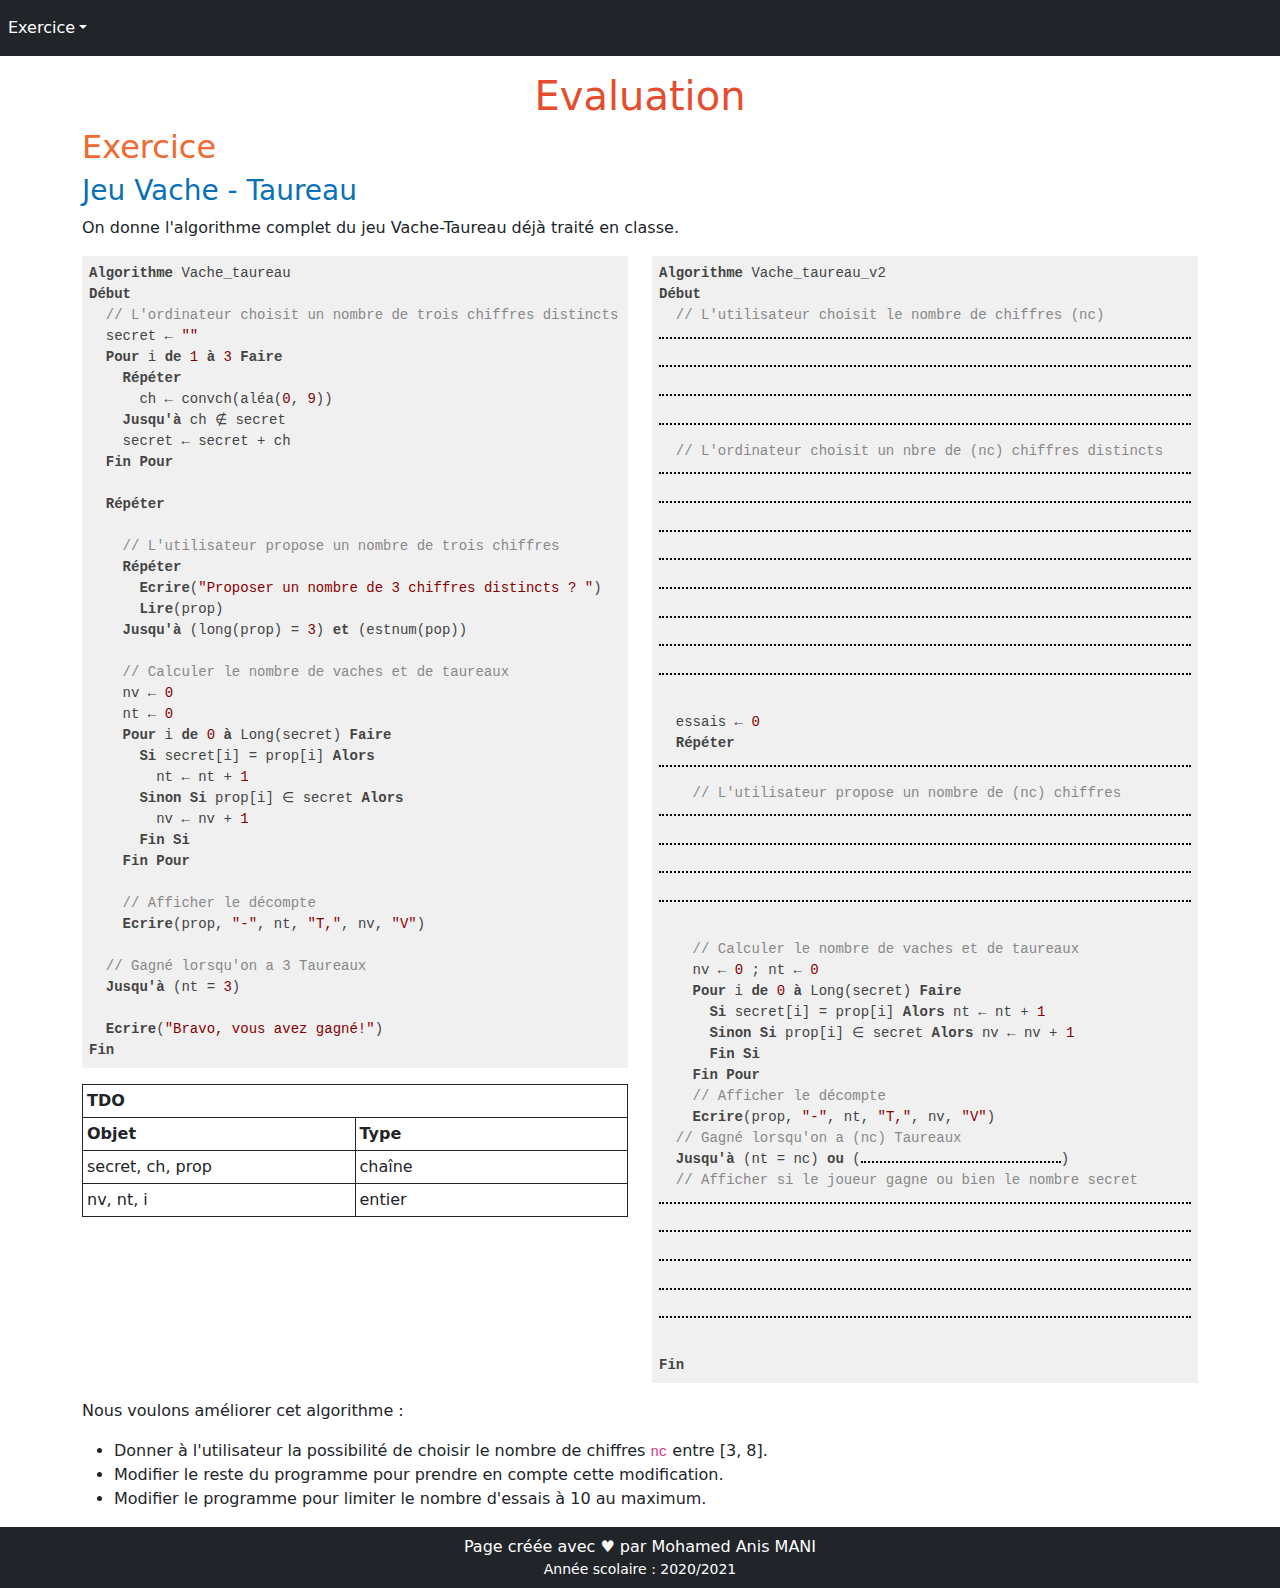
<file: eval01-01-2sc.html>
<!DOCTYPE html>
<html lang="en">

<head>
  <meta charset="UTF-8">
  <meta name="viewport" content="width=device-width, initial-scale=1.0">
  <title>Evaluation 2SC</title>
  <link rel="stylesheet" href="assets/css/bootstrap.min.css">
  <link rel="stylesheet" href="assets/css/default.css">
  <link rel="stylesheet" href="assets/css/style.css">
  <style>
    caption {
      caption-side: top;
      text-align: center;
    }

    .dotted {
      border-bottom: #000 dotted 2px;
      padding-top: 8pt;
    }
  </style>
</head>

<body>
  <aside>
    <nav class="navbar navbar-expand-md navbar-dark bg-dark">
      <button class="navbar-toggler" type="button" data-bs-toggle="collapse" data-bs-target="#aside_navbar"
        aria-controls="navbarNavDropdown" aria-expanded="false" aria-label="Toggle navigation">
        <span class="navbar-toggler-icon"></span> Menu
      </button>
      <div class="collapse navbar-collapse" id="aside_navbar"></div>
    </nav>
  </aside>

  <main class="container my-3">
    <h1>Evaluation</h1>

    <article>
      <h2>Exercice</h2>

      <section>
        <h3>Jeu Vache - Taureau</h3>

        <p>On donne l'algorithme complet du jeu Vache-Taureau déjà traité en classe.</p>

        <div class="row">
          <div class="col-sm">
            <pre><code class="algorithm">Algorithme Vache_taureau
Début
  // L'ordinateur choisit un nombre de trois chiffres distincts
  secret &larr; ""
  Pour i de 1 à 3 Faire
    Répéter
      ch &larr; convch(aléa(0, 9))
    Jusqu'à ch &notin; secret
    secret &larr; secret + ch
  Fin Pour 
  
  Répéter
    
    // L'utilisateur propose un nombre de trois chiffres
    Répéter
      Ecrire("Proposer un nombre de 3 chiffres distincts ? ")
      Lire(prop)
    Jusqu'à (long(prop) = 3) et (estnum(pop))

    // Calculer le nombre de vaches et de taureaux
    nv &larr; 0
    nt &larr; 0
    Pour i de 0 à Long(secret) Faire
      Si secret[i] = prop[i] Alors
        nt &larr; nt + 1
      Sinon Si prop[i] &in; secret Alors
        nv &larr; nv + 1
      Fin Si
    Fin Pour

    // Afficher le décompte
    Ecrire(prop, "-", nt, "T,", nv, "V")
  
  // Gagné lorsqu'on a 3 Taureaux
  Jusqu'à (nt = 3)

  Ecrire("Bravo, vous avez gagné!")
Fin</code></pre>
<table class="table-bordered table-sm border-dark table">
  <thead>
    <tr>
      <th colspan="2">TDO</th>
    </tr>
    <tr>
      <th width="50%">Objet</th>
      <th>Type</th>
    </tr>
  </thead>
  <tbody>
    <tr>
      <td>secret, ch, prop</td>
      <td>chaîne</td>
    </tr>
    <tr>
      <td>nv, nt, i</td>
      <td>entier</td>
    </tr>
  </tbody>
</table>
          </div>
          <div class="col-sm">
            <pre><code class="algorithm">Algorithme Vache_taureau_v2
Début
  // L'utilisateur choisit le nombre de chiffres (nc)  <p class="dotted"></p><p class="dotted"></p><p class="dotted"></p><p class="dotted"></p>  // L'ordinateur choisit un nbre de (nc) chiffres distincts  <p class="dotted"></p><p class="dotted"></p><p class="dotted"></p><p class="dotted"></p><p class="dotted"></p><p class="dotted"></p><p class="dotted"></p><p class="dotted"></p>
  essais &larr; 0
  Répéter    <p class="dotted"></p>    // L'utilisateur propose un nombre de (nc) chiffres    <p class="dotted"></p><p class="dotted"></p><p class="dotted"></p><p class="dotted"></p>
    // Calculer le nombre de vaches et de taureaux
    nv &larr; 0 ; nt &larr; 0
    Pour i de 0 à Long(secret) Faire
      Si secret[i] = prop[i] Alors nt &larr; nt + 1
      Sinon Si prop[i] &in; secret Alors nv &larr; nv + 1
      Fin Si
    Fin Pour
    // Afficher le décompte
    Ecrire(prop, "-", nt, "T,", nv, "V")
  // Gagné lorsqu'on a (nc) Taureaux
  Jusqu'à (nt = nc) ou (<span style="display: inline-block; width: 200px; border-bottom: #000 dotted 2px;"></span>)
  // Afficher si le joueur gagne ou bien le nombre secret  <p class="dotted"></p><p class="dotted"></p><p class="dotted"></p><p class="dotted"></p><p class="dotted"></p>
Fin</code></pre>
          </div>
        </div>

        <p>Nous voulons améliorer cet algorithme :</p>
        <ul>
          <li>Donner à l'utilisateur la possibilité de choisir le nombre de chiffres <code>nc</code> entre [3, 8].</li>
          <li>Modifier le reste du programme pour prendre en compte cette modification.</li>
          <li>Modifier le programme pour limiter le nombre d'essais à 10 au maximum.</li>
        </ul>
      </section>
    </article>
  </main>

  <footer class="d-print-none bg-dark text-white p-2">
    <div class="text-center">Page créée avec ♥ par Mohamed Anis MANI</div>
    <div class="text-center small">Année scolaire : 2020/2021</div>
  </footer>

  <script src="assets/js/jquery.min.js"></script>
  <script src="assets/js/bootstrap.bundle.min.js"></script>
  <script src="assets/js/highlight.pack.js"></script>
  <script src="assets/js/hljs.algorithm.js"></script>
  <script src="assets/js/vue.min.js"></script>
  <script src="assets/apps/tombola.js"></script>
  <script src="assets/js/pages.js"></script>
  <script>
    hljs.initHighlightingOnLoad();
  </script>
</body>

</html>
</file>
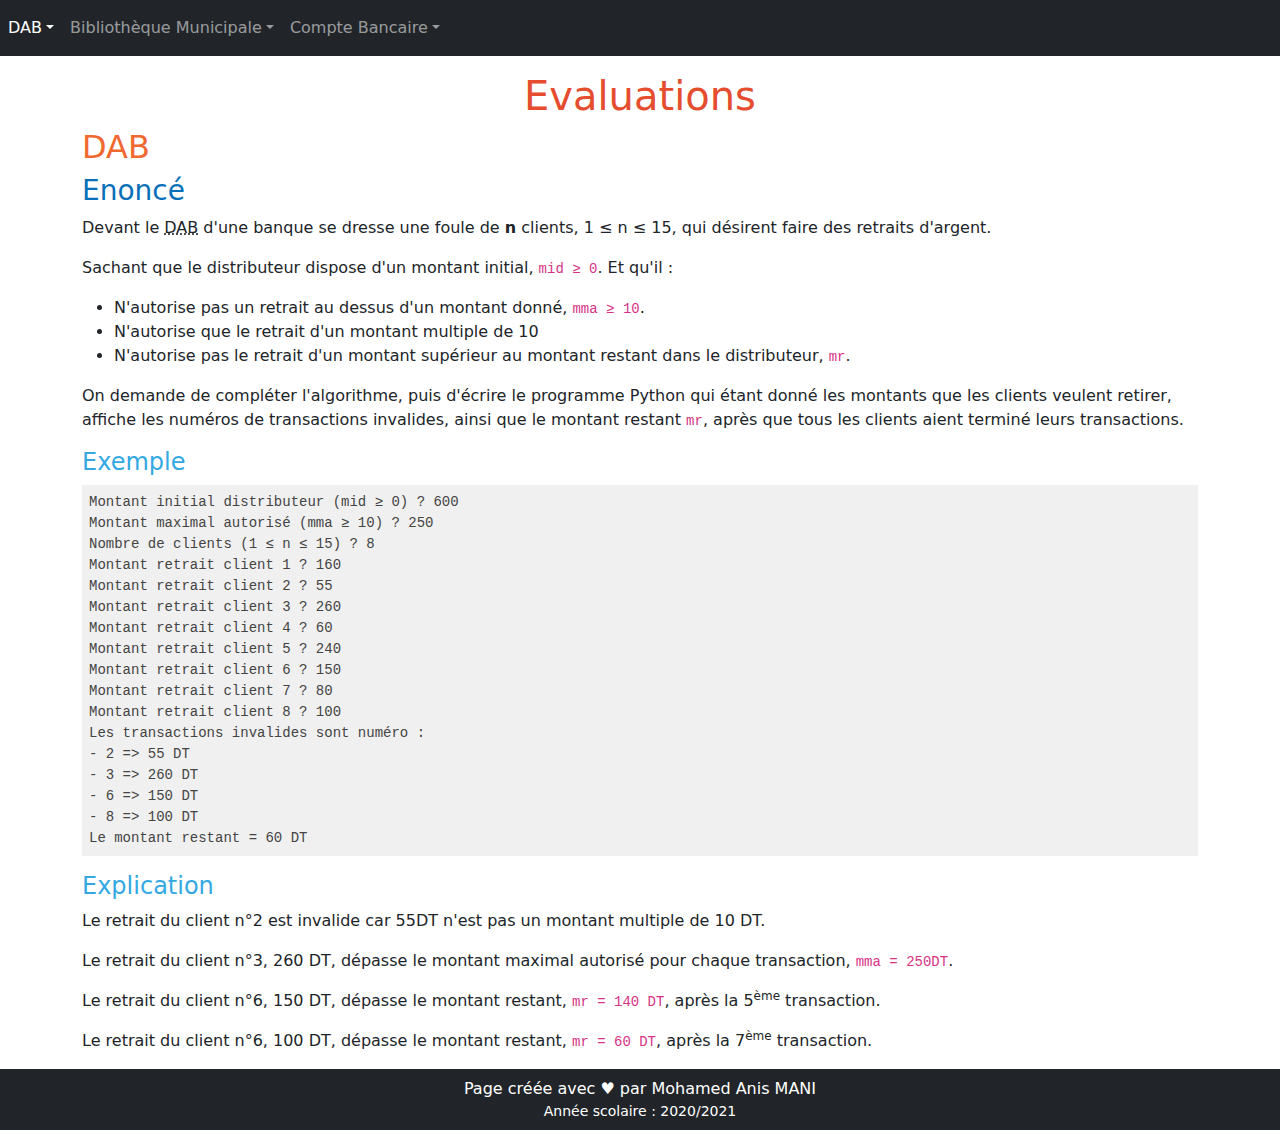
<file: eval01-01.html>
<!DOCTYPE html>
<html lang="en">

<head>
  <meta charset="UTF-8">
  <meta http-equiv="X-UA-Compatible" content="IE=edge">
  <meta name="viewport" content="width=device-width, initial-scale=1.0">
  <title>Evaluation n°1 - Evaluations</title>
  <link rel="stylesheet" href="assets/css/bootstrap.min.css">
  <link rel="stylesheet" href="assets/css/default.css">
  <link rel="stylesheet" href="assets/css/style.css">
  <style>
    caption {
      caption-side: top;
      text-align: center;
    }
  </style>
</head>

<body>
  <aside>
    <nav class="navbar navbar-expand-md navbar-dark bg-dark">
      <button class="navbar-toggler" type="button" data-bs-toggle="collapse" data-bs-target="#aside_navbar"
        aria-controls="navbarNavDropdown" aria-expanded="false" aria-label="Toggle navigation">
        <span class="navbar-toggler-icon"></span> Menu
      </button>
      <div class="collapse navbar-collapse" id="aside_navbar"></div>
    </nav>
  </aside>

  <main class="container my-3">
    <h1>Evaluations</h1>

    <article>
      <h2>DAB</h2>

      <section>
        <h3>Enoncé</h3>

        <p>Devant le <abbr title="Distributeur Automatique de Billets">DAB</abbr> d'une banque se dresse une
          foule de <b>n</b> clients, 1 &le; n &le; 15, qui désirent faire des retraits d'argent.</p>

        <p>Sachant que le distributeur dispose d'un montant initial, <code>mid &ge; 0</code>. Et qu'il :</p>
        <ul>
          <li>N'autorise pas un retrait au dessus d'un montant donné, <code>mma &ge; 10</code>.</li>
          <li>N'autorise que le retrait d'un montant multiple de 10</li>
          <li>N'autorise pas le retrait d'un montant supérieur au montant restant dans le distributeur,
            <code>mr</code>.
          </li>
        </ul>

        <p>On demande de compléter l'algorithme, puis d'écrire le programme Python qui étant donné les montants
          que les clients veulent retirer, affiche les numéros de transactions invalides, ainsi que le montant
          restant <code>mr</code>, après que tous les clients aient terminé leurs transactions.</p>

        <h4>Exemple</h4>

        <pre><code class="hljs nohighlight">Montant initial distributeur (mid &ge; 0) ? 600
Montant maximal autorisé (mma &ge; 10) ? 250
Nombre de clients (1 &le; n &le; 15) ? 8
Montant retrait client 1 ? 160
Montant retrait client 2 ? 55
Montant retrait client 3 ? 260
Montant retrait client 4 ? 60
Montant retrait client 5 ? 240
Montant retrait client 6 ? 150
Montant retrait client 7 ? 80
Montant retrait client 8 ? 100
Les transactions invalides sont numéro : 
- 2 => 55 DT
- 3 => 260 DT
- 6 => 150 DT
- 8 => 100 DT
Le montant restant = 60 DT</code></pre>

        <h4>Explication</h4>

        <p>Le retrait du client n°2 est invalide car 55DT n'est pas un montant multiple de 10 DT.</p>
        <p>Le retrait du client n°3, 260 DT, dépasse le montant maximal autorisé pour chaque transaction,
          <code>mma = 250DT</code>.
        </p>
        <p>Le retrait du client n°6, 150 DT, dépasse le montant restant, <code>mr = 140 DT</code>, après la
          5<sup>ème</sup> transaction.</p>
        <p>Le retrait du client n°6, 100 DT, dépasse le montant restant, <code>mr = 60 DT</code>, après la
          7<sup>ème</sup> transaction.</p>
      </section>

      <section>
        <h3>Algorithme</h3>

        <pre><code class="language-algorithm">Algorithme DAB
Début
  // 1. Saisie du montant initial
  Répéter
    Ecrire("Montant initial distributeur (mid &ge; 0) ? ")
    Lire(mid)
  Jusqu'à (mid &ge; 0)
  // 2. Saisie du montant maximal autorisé
  .........................................................
  .........................................................
  .........................................................
  .........................................................
  // 3. Saisie du nombre de clients
  .........................................................
  .........................................................
  .........................................................
  .........................................................
  // 4. Saisie des montants à retirer
  .........................................................
  .........................................................
  .........................................................
  .........................................................
  .........................................................
  // 5. Trouver les transactions invalides
  .........................................................
  .........................................................
  .........................................................
  .........................................................
  .........................................................
  .........................................................
  .........................................................
  .........................................................
  .........................................................
  // 6. Affichage du montant restant
  .........................................................
Fin</code></pre>

        <table class="w-100">
          <tr>
            <td class="w-50">
              <table class="table border-dark table-bordered table-sm">
                <tr>
                  <th>TDNT</th>
                </tr>
                <tr>
                  <td>&nbsp;</td>
                </tr>
              </table>
            </td>
            <td>
              <table class="table border-dark table-bordered table-sm">
                <tr>
                  <th colspan="2">TDO</th>
                </tr>
                <tr>
                  <th>Objet</th>
                  <th>Type</th>
                </tr>
                <tr>
                  <th>&nbsp;</th>
                  <th>&nbsp;</th>
                </tr>
              </table>
            </td>
          </tr>
        </table>
      </section>

      <section>
        <h3>Correction</h3>

        <h4>Algorithme</h4>
        <pre><code class="language-algorithm">Algorithme DAB
Début
  // 1. Saisie du montant initial
  Répéter
    Ecrire("Montant initial distributeur (mid &ge; 0) ? ")
    Lire(mid)
  Jusqu'à (mid &ge; 0)
  // 2. Saisie du montant maximal autorisé
  Répéter
    Ecrire("Montant maximal autorisé (mma &ge; 10) ? ")
    Lire(mma)
  Jusqu'à (mma &ge; 10)
  // 3. Saisie du nombre de clients
  Répéter
    Ecrire("Nombre de clients (1 &le; n &le; 15) ? ")
    Lire(n)
  Jusqu'à (1 &le; n &le; 15)
  // 4. Saisie des montants à retirer
  Pour i de 0 à (n-1) Faire
    Répéter
        Ecrire("Montant retrait client", i + 1,"? ")
        Lire(m[i])
    Jusqu'à (m[i] &ge; 0)
  Fin Pour
  // 5. Trouver les transactions invalides
  mr &larr;  mid
  Pour i de 0 à (n-1) Faire
    Si (m[i] mod 10 &ne; 0) ou (m[i] > mma) ou (m[i] > mr) Alors
      Ecrire("-", i+1, "=>", m[i], "DT")
    Sinon
      mr &larr; mr - m[i]
    Fin Si
  Fin Pour
  // 6. Affichage du montant restant
  Ecrire("Le montant restant =", mr)
Fin</code></pre>

        <table class="w-100">
          <tr>
            <td class="w-50">
              <table class="table border-dark table-bordered table-sm">
                <tr>
                  <th>TDNT</th>
                </tr>
                <tr>
                  <td>tab = tableau de 15 entier</td>
                </tr>
              </table>
            </td>
            <td>
              <table class="table border-dark table-bordered table-sm">
                <tr>
                  <th colspan="2">TDO</th>
                </tr>
                <tr>
                  <th class="w-50">Objet</th>
                  <th>Type</th>
                </tr>
                <tr>
                  <th>mid, mma, n , mr, i</th>
                  <th>entier</th>
                </tr>
                <tr>
                  <th>m</th>
                  <th>tabe</th>
                </tr>
              </table>
            </td>
          </tr>
        </table>
      </section>
    </article>

    <article>
      <h2>Bibliothèque Municipale</h2>

      <section>
        <h3>Enoncé</h3>

        <p>Le responsable de la Bibliothèque municipale note les emprunts des livres dans un registre prévu à
          cet usage. Suite à une maladresse, un verre de café a été renversé sur ce document. Hélas, la liste
          des emprunts n'est plus lisible. Par chance, tous les livres empruntés appartiennent à une même
          rangée.</p>

        <p>Sachant que les livres d'une rangée possèdent des numéros pairs, ordonnés et successifs, exemple:
          1000, 1002, 1004, 1006, etc. Qu'une rangée peut contenir <code>nl</code> livres. Et, qu'il existe
          actuellement <code>nd</code> livres non empruntés.</p>

        <p>On désire écrire un algorithme, puis un programme qui :</p>
        <ul>
          <li>Saisit le nombre total de livres <code>nl</code> dans une rangée,
            <code>10 &le; nl &le; 60</code>.
          </li>
          <li>Saisit le nombre de livres non empruntés <code>nd</code>, <code>0 &le; nd &le; nl</code></li>
          <li>Remplit un tableau <code>tnl</code> par les numéros de livres non empruntés, qui se trouvent
            toujours dans la rangée. Les numéros de livres à insérer doivent être pairs, sans répétition et
            dans l'intervalle [1000, 998 + nl *2].</li>
          <li>Détermine et affiche les numéros de livres empruntés.</li>
        </ul>

        <h4>Exemple</h4>

        <pre><code class="hljs nohighlight">Nombre total de livres dans une rangée (10 &le; nl &le; 60) ? 10
Nombre de livres non empruntés nd (0 &le; nd &le; 10) ? 5
Numéro livre 1 ? 1000
Numéro livre 2 ? 1001
Le numéro de livre 1001 n'est pas pair.
Numéro livre 2 ? 1002
Numéro livre 3 ? 1000
Le livre numéro 1000 est déjà inséré.
Numéro livre 3 ? 990
Le numéro de livre 990 n'est pas dans l'intervalle [1000, 1018]
Numéro livre 3 ? 1020
Le numéro de livre 1020 n'est pas dans l'intervalle [1000, 1018]
Numéro livre 3 ? 1018
Numéro livre 4 ? 1004
Numéro livre 5 ? 1008
Le livre n°1006 a été emprunté.
Le livre n°1010 a été emprunté.
Le livre n°1012 a été emprunté.
Le livre n°1014 a été emprunté.
Le livre n°1016 a été emprunté.</code></pre>

        <h4>Explication</h4>

        <p>La rangée comporte, initialement, les livres numéros : 1000, 1002, 1004, 1006, 1008, 1010, 1012,
          1014, 1016, 1018.</p>
        <p>Les livres encore disponibles dans la rangée sont : 1000, 1002, 1004, 1008, 1018.
        </p>
        <p>D'où les livres empruntés seront : 1006, 1010, 1012, 1014, 1016.</p>
      </section>

      <section>
        <h3>Algorithme</h3>

        <pre><code class="language-algorithm">Algorithme BIBLIO
Début
  // 1. Saisie du nombre total delivres (nl) dans une rangée
  Répéter
    Ecrire("Nombre total de livres dans une rangée (10 &le; nl &le; 60) ? ")
    Lire(nl)
  Jusqu'à (10 &le; nl &le; 60)
  // 2. Saisie du nombre de livres non empruntés (nd)
  .........................................................
  .........................................................
  .........................................................
  .........................................................
  // 3. Remplissage du tableau par les numéros des livres non empruntés
  //    Les numéros doivent être pairs, compris entre [1000, 998 + 2 * nl] et non répétés
  .........................................................
  .........................................................
  .........................................................
  .........................................................
  .........................................................
  .........................................................
  .........................................................
  .........................................................
  .........................................................
  .........................................................
  .........................................................
  .........................................................
  .........................................................
  // 4. Affichage des numéros des livres empruntés
  .........................................................
  .........................................................
  .........................................................
  .........................................................
  .........................................................
Fin</code></pre>

        <table class="w-100">
          <tr>
            <td class="w-50">
              <table class="table border-dark table-bordered table-sm">
                <tr>
                  <th>TDNT</th>
                </tr>
                <tr>
                  <td>&nbsp;</td>
                </tr>
              </table>
            </td>
            <td>
              <table class="table border-dark table-bordered table-sm">
                <tr>
                  <th colspan="2">TDO</th>
                </tr>
                <tr>
                  <th>Objet</th>
                  <th>Type</th>
                </tr>
                <tr>
                  <th>&nbsp;</th>
                  <th>&nbsp;</th>
                </tr>
              </table>
            </td>
          </tr>
        </table>
      </section>

      <section>
        <h3>Correction</h3>

        <h4>Algorithme</h4>

        <pre><code class="language-algorithm">Algorithme BIBLIO
Début
  // 1. Saisie du nombre total delivres (nl) dans une rangée
  Répéter
    Ecrire("Nombre total de livres dans une rangée (10 &le; nl &le; 60) ? ")
    Lire(nl)
  Jusqu'à (10 &le; nl &le; 60)
  // 2. Saisie du nombre de livres non empruntés (nd)
  Répéter
    Ecrire("Nombre de livres non empruntés nd (0 &le; nd &le; ", nl," ? ")
    Lire(nd)
  Jusqu'à (0 &le; nd &le; nl)
  // 3. Remplissage du tableau par les numéros des livres non empruntés
  //    Les numéros doivent être pairs, compris entre [1000, 998 + 2 * nl] et non répétés
  Pour i de 0 à (n-1) Faire
    Répéter
      Ecrire("Numéro livre", i+1, " ? ")
      Lire(liv)
      Si liv mod 2 = 1 Alors
        Ecrire("Le numéro de livre", liv, "n'est pas pair")
      Sinon Si liv &in; tnl Alors
        Ecrire("Le numéro de livre", liv, "est déjà inséré")
      Sinon Si (liv &lt; 1000) ou (liv &gt; 998+2*nl) Alors
        Ecrire("Le numéro de livre", liv, "n'est pas dans l'intervalle")
      Fin Si  
    Jusqu'à (liv mod 2 = 0) et (liv &notin; tnl) et (1000 &le; liv &le; 998+2*nl)
    tnl[i] &larr; liv
  Fin Pour
  // 4. Affichage des numéros des livres empruntés
  Pour i de 1000 à 998+nl*2 (Pas = 2) Faire
    Si i &notin; tnl Alors
      Ecrire("Le livre n°", i, "a été emprunté.")
    Fin Si
  Fin Pour
Fin</code></pre>

        <table class="w-100">
          <tr>
            <td class="w-50">
              <table class="table border-dark table-bordered table-sm">
                <tr>
                  <th>TDNT</th>
                </tr>
                <tr>
                  <td>tab = tableau de 60 entier</td>
                </tr>
              </table>
            </td>
            <td>
              <table class="table border-dark table-bordered table-sm">
                <tr>
                  <th colspan="2">TDO</th>
                </tr>
                <tr>
                  <th>Objet</th>
                  <th>Type</th>
                </tr>
                <tr>
                  <th>nl, nd, i, liv</th>
                  <th>entier</th>
                </tr>
                <tr>
                  <th>tnl</th>
                  <th>tab</th>
                </tr>
              </table>
            </td>
          </tr>
        </table>
      </section>
    </article>

    <article>
      <h2>Compte Bancaire</h2>

      <section>
        <h3>Enoncé</h3>

        <p>Le compte bancaire d'une entreprise commerciale contient un montant d'argent <code>m</code>,
          <code>m &ge; 0</code>. Et, son titulaire dispose d'un couvert -montant qu'on peut retirer d'un compte sans
          provision- noté <code>mc</code>, <code>mc &gt; 0</code>. Chaque jour ce compte est le sujet de <code>nt</code>
          transactions, <code>. &le; nt &le; 50</code>.
        </p>

        <p>Une transaction peut-être soit :</p>
        <ul>
          <li>Un cédit, montant &gt; 0, on verse un montant dans le compte</li>
          <li>Un débit, montant &lt; 0, on retire un montant du compte</li>
        </ul>

        <p>On suppose que les transactions sont ordonnés dans un tableau <code>trans</code> selon leur ordre d'arrivée.
          On désire écrire un algorithme, puis un programme qui :</p>

        <ul>
          <li>Saisit le solde du compte <code>m</code>, <code>m &ge; 0</code></li>
          <li>Saisit le montant du couvert <code>mc</code>, <code>mc &gt; 0</code></li>
          <li>Saisit le nombre de transactions <code>nt</code>, <code>0 &le; nt &le; 50</code>
          <li>
          <li>Remplit un tableau <code>trans</code> par les <code>nl</code> transactions effectuées sur ce compte.</li>
          <li>Calcule et affiche les transactions impayées, le solde actuel du compte, ainsi que les montants payés et
            les montants impayés.</li>
        </ul>

        <h4>Exemple</h4>

        <pre><code class="hljs nohighlight">solde du compte (m &ge; 0) ? 1000
montant du couvert (mc &gt; 0) ? 2500
Nbre de transactions (0 &le; nt &le; 50) ? 5
transaction [1] ? -2450
transaction [2] ? -800
transaction [3] ? -700
transaction [4] ? 4000
transaction [5] ? 300
transaction impayée 3 : 700 DT 
solde du compte : 2050
montant payé : 3250
montant impayé : 700</code></pre>

        <h4>Explication</h4>

        <p>Le compte comporte 1000DT. On retire 2450DT, le solde devient -1450DT. On retire, encore, 800DT, il devient
          égal à -2250DT.</p>
        <p>On ne peut pas retirer 700DT, sinon on dépasse le montant de couvert fixé à 2500DT, d'où cette transaction
          n°3 revient impayée.</p>
        <p>On verse dans le compte 4000DT et 300DT, le solde devient, alors, 2050DT.</p>
      </section>

      <section>
        <h3>Algorithme</h3>

        <pre><code class="language-algorithm">Algorithme Compte
Début
  // 1. Saisie du solde du compte
  Répéter
    Ecrire("solde du compte (m &ge; 0) ? ")
    Lire(m)
  Jusqu'à (m &ge; 0)
  // 2. Saisie du montant de couvert
  .........................................................
  .........................................................
  .........................................................
  .........................................................
  // 3. Saisie du nombre de transactions
  .........................................................
  .........................................................
  .........................................................
  .........................................................
  // 4. Remplissage du tableau trans par les transactions, montant &ne; 0
  .........................................................
  .........................................................
  .........................................................
  .........................................................
  .........................................................
  // 5. Calcul et affichage des transactions impayées, du solde du compte,
  // les montants payés et les montants impayés
  .........................................................
  .........................................................
  .........................................................
  .........................................................
  .........................................................
  .........................................................
  .........................................................
  .........................................................
  .........................................................
  .........................................................
Fin</code></pre>

        <table class="w-100">
          <tr>
            <td class="w-50">
              <table class="table border-dark table-bordered table-sm">
                <tr>
                  <th>TDNT</th>
                </tr>
                <tr>
                  <td>&nbsp;</td>
                </tr>
              </table>
            </td>
            <td>
              <table class="table border-dark table-bordered table-sm">
                <tr>
                  <th colspan="2">TDO</th>
                </tr>
                <tr>
                  <th>Objet</th>
                  <th>Type</th>
                </tr>
                <tr>
                  <th>&nbsp;</th>
                  <th>&nbsp;</th>
                </tr>
              </table>
            </td>
          </tr>
        </table>
      </section>

      <section>
        <h3>Correction</h3>

        <h4>Algorithme</h4>

        <pre><code class="language-algorithm">Algorithme Compte
Début
  // 1. Saisie du solde du compte
  Répéter
    Ecrire("solde du compte (m &ge; 0) ? ")
    Lire(m)
  Jusqu'à (m &ge; 0)
  // 2. Saisie du montant de couvert
  Répéter
    Ecrire("montant du couvert (mc &ge; 0) ? ")
    Lire(mc)
  Jusqu'à (mc &ge; 0)
  // 3. Saisie du nombre de transactions
  Répéter
    Ecrire("nbre de transactions (0 &le; nt &le; 50) ? ")
    Lire(nt)
  Jusqu'à (0 &le; nt &le; 50)
  // 4. Remplissage du tableau trans par les transactions, montant &ne; 0
  Pour i de 0 à nt-1 faire
    Répéter
      Ecrire("transaction [", i+1, "] ? ")
      Lire(trans[i])
    Jusqu'à (trans[i] &ne; 0)
  Fin pour
  // 5. Calcul et affichage des transactions impayées, du solde du compte,
  // les montants payés et les montants impayés
  mp &larr; 0
  mi &larr; 0
  Pour i de 0 à nt-1 Faire
    Si trans[i] &lt; 0 Alors
      Si (m+trans[i] &gt; -mc) Alors
        m &larr; m + trans[i]
        mp &larr; mp - trans[i]
      Sinon
        mi &larr; mi - trans[i]
        Ecrire("Transaction impayée", i+1, ":", -trans[i], "DT")
      Fin Si
    Sinon
      m &larr; m + trans[i]
    Fin Si
  Fin Pour
  Ecrire("Le solde du compte :", m)
  Ecrire("montant payé :", mp)
  Ecrire("montant impayé :", mi)
Fin</code></pre>

        <table class="w-100">
          <tr>
            <td class="w-50">
              <table class="table border-dark table-bordered table-sm">
                <tr>
                  <th>TDNT</th>
                </tr>
                <tr>
                  <td>tab = tableau de 50 entier</td>
                </tr>
              </table>
            </td>
            <td>
              <table class="table border-dark table-bordered table-sm">
                <tr>
                  <th colspan="2">TDO</th>
                </tr>
                <tr>
                  <th>Objet</th>
                  <th>Type</th>
                </tr>
                <tr>
                  <th>m, mc, nt, i, mp, mi</th>
                  <th>entier</th>
                </tr>
                <tr>
                  <th>trans</th>
                  <th>tab</th>
                </tr>
              </table>
            </td>
          </tr>
        </table>
      </section>
    </article>
  </main>

  <footer class="d-print-none bg-dark text-white p-2">
    <div class="text-center">Page créée avec ♥ par Mohamed Anis MANI</div>
    <div class="text-center small">Année scolaire : 2020/2021</div>
  </footer>

  <script src="assets/js/jquery.min.js"></script>
  <script src="assets/js/bootstrap.bundle.min.js"></script>
  <script src="assets/js/highlight.pack.js"></script>
  <script src="assets/js/hljs.algorithm.js"></script>
  <script src="assets/js/vue.min.js"></script>
  <script src="assets/js/pages.js"></script>
  <script>
    hljs.initHighlightingOnLoad();
  </script>
</body>

</html>
</file>
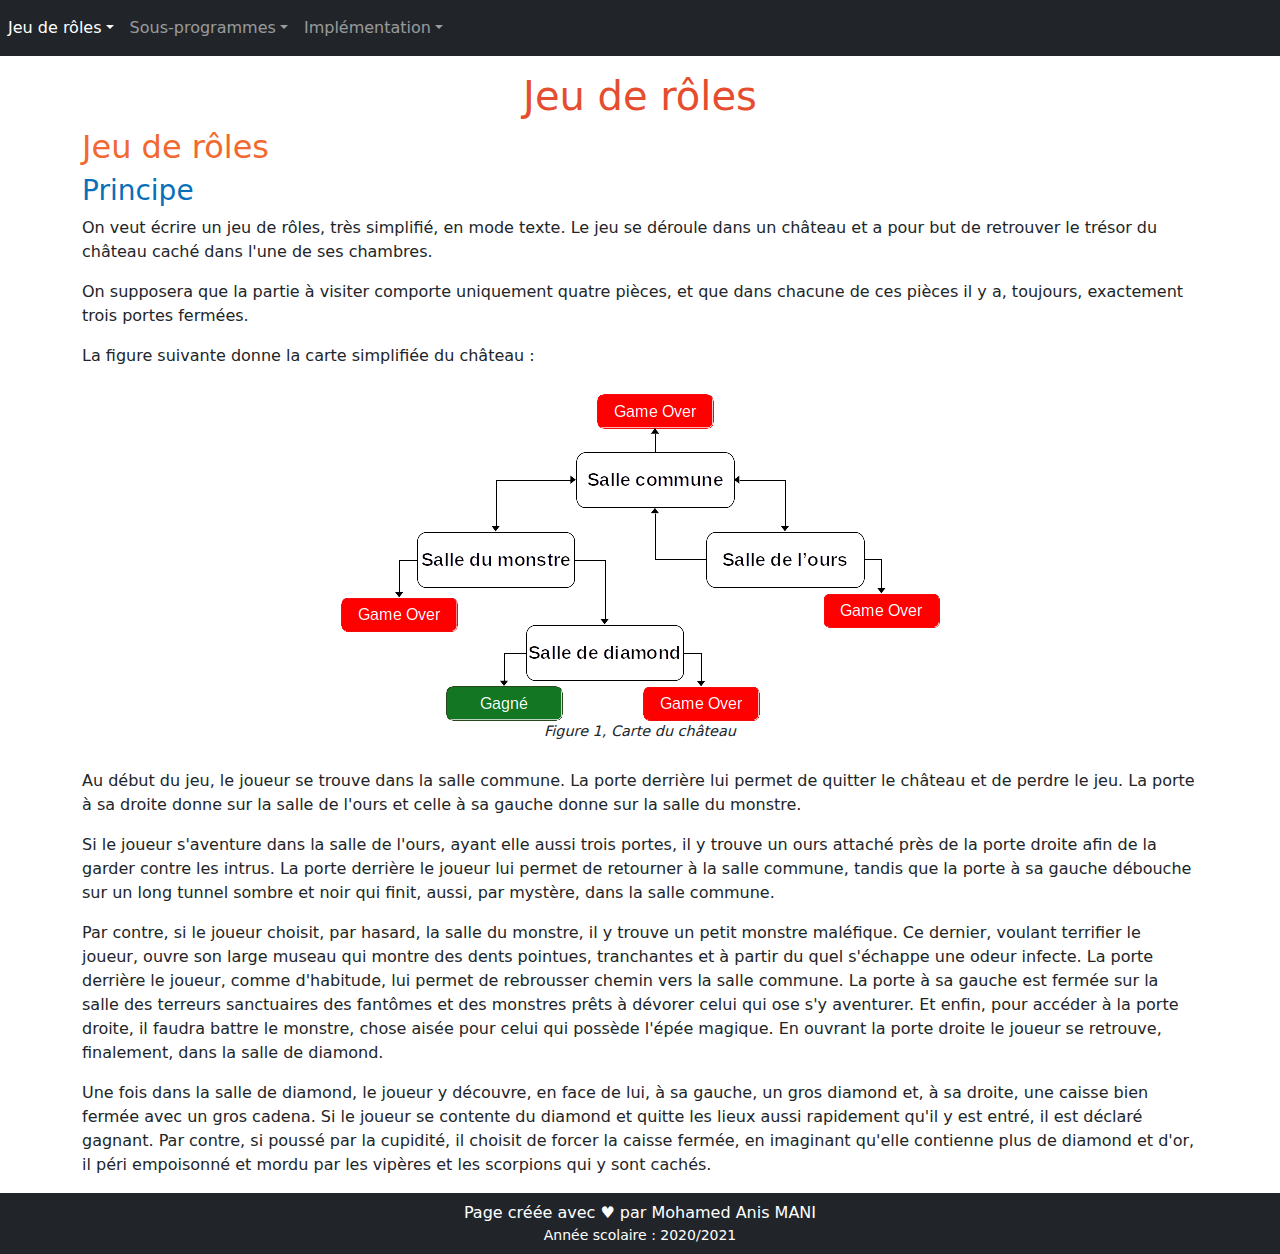
<file: sousprogramme.html>
<!DOCTYPE html>
<html lang="en">

<head>
  <meta charset="UTF-8">
  <meta http-equiv="X-UA-Compatible" content="IE=edge">
  <meta name="viewport" content="width=device-width, initial-scale=1.0">
  <title>Sous-Programmes</title>
  <link rel="stylesheet" href="assets/css/bootstrap.min.css">
  <link rel="stylesheet" href="assets/css/default.css">
  <link rel="stylesheet" href="assets/css/style.css">
  <link rel="stylesheet" href="assets/css/sousprogramme.css">
</head>

<body>
  <aside>
    <nav class="navbar navbar-expand-md navbar-dark bg-dark">
      <button class="navbar-toggler" type="button" data-bs-toggle="collapse" data-bs-target="#aside_navbar"
        aria-controls="navbarNavDropdown" aria-expanded="false" aria-label="Toggle navigation">
        <span class="navbar-toggler-icon"></span> Menu
      </button>
      <div class="collapse navbar-collapse" id="aside_navbar"></div>
    </nav>
  </aside>

  <main class="container my-3">
    <h1>Jeu de rôles</h1>

    <article>
      <h2>Jeu de rôles</h2>

      <section>
        <h3>Principe</h3>

        <p>On veut écrire un jeu de rôles, très simplifié, en mode texte. Le jeu se déroule dans un château et a pour
          but de retrouver le trésor du château caché dans l'une de ses chambres.</p>

        <p>On supposera que la partie à visiter comporte uniquement quatre pièces, et que dans chacune de ces pièces il
          y a, toujours, exactement trois portes fermées.</p>

        <p>La figure suivante donne la carte simplifiée du château :</p>

        <div>
          <figure>
            <img src="assets/images/castle-map.png" alt="Carte du château" class="h7cm">
            <figcaption>Carte du château</figcaption>
          </figure>
        </div>

        <p>Au début du jeu, le joueur se trouve dans la salle commune. La porte derrière lui permet de quitter
          le château et de perdre le jeu. La porte à sa droite donne sur la salle de l'ours et celle à sa gauche donne
          sur la salle du monstre.</p>

        <p>Si le joueur s'aventure dans la salle de l'ours, ayant elle aussi trois portes, il y trouve un ours attaché
          près de la porte droite afin de la garder contre les intrus. La porte derrière le joueur lui permet de
          retourner à la salle commune, tandis que la porte à sa gauche débouche sur un long tunnel sombre et noir qui
          finit, aussi, par mystère, dans la salle commune.</p>

        <p>Par contre, si le joueur choisit, par hasard, la salle du monstre, il y trouve un petit monstre maléfique. Ce
          dernier, voulant terrifier le joueur, ouvre son large museau qui montre des dents pointues, tranchantes et
          à partir du quel s'échappe une odeur infecte. La porte derrière le joueur, comme d'habitude, lui permet de
          rebrousser chemin vers la salle commune. La porte à sa gauche est fermée sur la salle des terreurs sanctuaires
          des fantômes et des monstres prêts à dévorer celui qui ose s'y aventurer. Et enfin, pour accéder à la porte
          droite, il faudra battre le monstre, chose aisée pour celui qui possède l'épée magique. En ouvrant la porte
          droite le joueur se retrouve, finalement, dans la salle de diamond.</p>

        <p>Une fois dans la salle de diamond, le joueur y découvre, en face de lui, à sa gauche, un gros diamond et, à
          sa droite, une caisse bien fermée avec un gros cadena. Si le joueur se contente du diamond et quitte les
          lieux aussi rapidement qu'il y est entré, il est déclaré gagnant. Par contre, si poussé par la cupidité, il
          choisit de forcer la caisse fermée, en imaginant qu'elle contienne plus de diamond et d'or, il péri empoisonné
          et mordu par les vipères et les scorpions qui y sont cachés.</p>
      </section>

      <section class="d-print-none">
        <h3 class="p-break">Démonstration</h3>

        <p>Voici une implémentation interactive, à tester, afin de comprendre le fonctionnement du jeu.</p>

        <div id="roles-game">
          <p class="h2 text-center">⚞ Diamond Hunter ⚟</p>
          <div v-if="message != ''" class="game-over">
            <div class="box">
              <p class="h3 text-center">Game Over</p>
              <p>{{message}}</p>
              <p class="text-center">
                <button class="btn btn-dark" v-on:click="reset()">Restart the game</button>
              </p>
            </div>
          </div>

          <div v-if="room == 'start'" class="room lobby">
            <p class="h3 text-center">♬ Lobby ♬</p>
            <img src="assets/images/room-doors.jpg" alt="">
            <div class="bullet">
              <p>You entered the castle, you are in the lobby.</p>
              <p>You see two doors in front of you.</p>
              <p>Which door do you want to select?</p>
              <p>
                <button class="btn btn-dark" v-on:click="goto('monster')">Left door</button>
                <button class="btn btn-outline-dark"
                  v-on:click="game_over('You choose to escape you are a coward.')">Escape</button>
                <button class="btn btn-dark" v-on:click="goto('bear')">Right door</button>
              </p>
            </div>
          </div>

          <div v-if="room == 'bear'" class="room bear">
            <p class="h3 text-center">♬ Bear Room ♬</p>
            <img src="assets/images/room-bear.jpg" alt="">
            <div class="bullet">
              <p>You're in the Bear room.</p>
              <p>You see a huge bear in front of you.</p>
              <p>What you want to do?</p>
              <p>
                <button class="btn btn-dark" v-on:click="goto('start')">Open left door</button>
                <button class="btn btn-outline-dark" v-on:click="goto('start')">Escape</button>
                <button class="btn btn-dark" v-on:click="game_over('You fight the bear and you died!')">Fight the
                  bear</button>
              </p>
            </div>
          </div>

          <div v-if="room == 'monster'" class="room monster">
            <p class="h3 text-center">♬ Monster Room ♬</p>
            <img src="assets/images/room-monster.jpg" alt="">
            <div class="bullet">
              <p>You're in the Monster room.</p>
              <p>You see a tiny monster in front of you.</p>
              <p>What you want to do?</p>
              <p>
                <button class="btn btn-dark"
                  v-on:click="game_over('You escaped the monster, but you died of terror in the next room!')">Open left
                  door</button>
                <button class="btn btn-outline-dark" v-on:click="goto('start')">Escape</button>
                <button class="btn btn-dark" v-on:click="goto('diamond')">Beat the monster</button>
              </p>
            </div>
          </div>

          <div v-if="room == 'diamond'" class="room diamond">
            <p class="h3 text-center">♬ Diamond Room ♬</p>
            <img src="assets/images/room-diamond.jpg" alt="">
            <div class="bullet">
              <p>You're in the Diamond room.</p>
              <p>You see a diamond in your left.</p>
              <p>And a closed chest in your right.</p>
              <p>What you want to do?</p>
              <p>
                <button class="btn btn-dark" v-on:click="goto('winner')">Take the diamond</button>
                <button class="btn btn-outline-dark" v-on:click="goto('monster')">Escape</button>
                <button class="btn btn-dark"
                  v-on:click="game_over('The chest is full of vipers and scorpions! You are killed!')">Open the
                  chest</button>
              </p>
            </div>
          </div>

          <div v-if="room == 'winner'">
            <p class="h3 text-center">♪ Game end ♪</p>
            <img src="assets/images/Winner.jpg" alt="">
            <div class="bullet">
              <p>Good job you win the game!.</p>
              <p>What you want to do?</p>
              <p class="text-center">
                <button class="btn btn-outline-dark" v-on:click="reset()">Restart the game</button>
              </p>
            </div>
          </div>
        </div>
      </section>

      <section>
        <h3>Carte du jeu</h3>

        <p>Cliquer sur la carte pour l'agrandir.</p>

        <div>
          <figure>
            <a href="assets/images/game_map.png" target="_blank" rel="noopener noreferrer">
              <img src="assets/images/game_map_thumb.png" alt="Carte du jeu">
            </a>
            <figcaption>Carte du jeu</figcaption>
          </figure>
        </div>
      </section>
    </article>

    <article class="p-break">
      <h2>Sous-programmes</h2>
      <section>
        <h3>Décomposition</h3>

        <p>Bien que le problème semble, à premier abord, assez simple, on sera vite surpris par le fait qu'il n'est pas
          résoluble à l'aide des structures de contrôle de flux déjà étudiées (structures conditionnelles et structures
          itératives).</p>

        <p>En effet, le joueur peut, dans ce jeu, se déplacer librement d'une pièce à une autre. Il sort d'une pièce
          pour entrer dans une seconde. Il peut aussi retourner à la pièce où il était déjà.</p>

        <p>On remarque que chaque pièce, dans le jeu, est indépendante des autres et constitue, à elle seule, un
          <strong>sous-problème</strong>.
        </p>

        <p>Ainsi, en décomposant notre problème principal en des <strong>sous-problèmes</strong> plus faciles à
          résoudre, on arrive à les traiter indépendamment les uns des autres. Chacun de ces
          <strong>sous-problèmes</strong> constitue dans le programme principal un <strong>sous-programme</strong>.
        </p>

        <p>La figure suivante essaye de décomposer le jeu &laquo; Diamond Hunter &raquo; en
          <strong>sous-programmes</strong>.
        </p>

        <div>
          <figure>
            <img src="assets/images/decomposition.png" alt="Décomposition" class="h7cm">
            <figcaption>Décomposition en sous-programmes</figcaption>
          </figure>
        </div>

        <p>Dans cette figure, les sous-programmes ont été identifié par deux couleurs :</p>

        <ul>
          <li>La couleur verte a été utilisée pour identifier <strong>les fonctions</strong>.</li>
          <li>La couleur rouge a été utilisée pour identifier <strong>les procédures</strong>.</li>
        </ul>

        <p>Nous donnerons plus de détails sur <strong>les procédures</strong> et <strong>les fonctions</strong> dans la
          section suivante.</p>
      </section>

      <section>
        <h3>Les fonctions</h3>

        <h4>Définition</h4>

        <p>Une fonction est un sous-programme qui renvoie <u>un seul résultat à son appelant</u>. Une fonction peut
          avoir <strong>zéro ou plusieurs paramètres</strong>. Dans ce cas, le résultat qu'elle renvoie dépend d'eux.
        </p>

        <p>Lorsqu'on écrit en Python :</p>
        <div>
          <pre><code class="language-python">n = int(input("Donner un nombre [1, 10] ? "))</code></pre>
        </div>
        <p>Cet appel est équivalent à écrire :</p>
        <div>
          <pre><code class="language-python">ch = input("Donner un nombre [1, 10] ? ")
n = int(ch)</code></pre>
        </div>
        <p>Dans le code précédent, nous avons fait appel à deux fonctions :</p>
        <ul>
          <li><code>ch = input("Donner un nombre [1, 10] ? ")</code> qui renvoie la chaîne de caractères tapée par
            l'utilisateur, depuis le clavier. Cette dernière sera affectée à la variable <code>ch</code>.</li>
          <li><code>n = int(ch)</code> qui convertit la chaîne <code>ch</code> en un nombre entier et renvoie le
            résultat dans la variable <code>n</code></li>
        </ul>

        <h4>Exemples</h4>

        <h5>Fonction sans paramètres</h5>

        <p>Ecrire une fonction qui simule le lancement d'un dé à 6 faces.</p>

        <div class="row">
          <div class="col-sm-6">
            <pre><code class="language-algorithm">fonction de():entier
Début
  Retourner aléa(1, 6)
Fin</code></pre>
          </div>
          <div class="col-sm-6">
            <pre><code class="language-python">def de():
  from random import randint
  return randint(1, 6)
 </code></pre>
          </div>
        </div>

        <h5>Fonction avec un seul paramètre</h5>

        <p>Ecrire une fonction qui calcule la somme de chiffres d'un nombre <code>n</code> passé en paramètre.</p>

        <div class="row">
          <div class="col-sm-6">
            <pre><code class="language-algorithm">fonction somme(n : entier):entier
Début
  s &larr; 0
  Tantque n &gt; 0 Faire
    s &larr; s + n mod 10
    n &larr; n div 10
  Fin Tantque
  Retourner s
Fin</code></pre>
          </div>
          <div class="col-sm-6">
            <pre><code class="language-python">def somme(n):
  # -
  s = 0
  while n > 0:
    s = s + n % 10
    n = n // 10
    # -
  return s
 </code></pre>
          </div>
        </div>

        <h5>Fonction avec deux paramètres</h5>

        <p>Ecrire une fonction qui renvoie le <code>sup</code> des deux entiers, la valeur la plus grande.</p>

        <p class="text-center"><img src="assets/images/sup-formule.png" alt="Formule sup(a, b)"></p>

        <div class="row">
          <div class="col-sm-6">
            <pre><code class="language-algorithm">fonction sup(a:entier,b:entier):entier
Début
  Retourner (a+b+abs(a-b)) div 2 
Fin</code></pre>
          </div>
          <div class="col-sm-6">
            <pre><code class="language-python">def sup(a, b):
  # -
  return (a+b+abs(a-b)) // 2 
 </code></pre>
          </div>

          <h4>Activité</h4>

          <p>Ré-écrire la fonction <code>sup(a, b)</code> d'une autre manière.</p>
        </div>
      </section>

      <section class="p-break">
        <h3>Les procédures</h3>

        <h4>Définition</h4>

        <p>Une procédure est un sous-programme qui <u>ne renvoie aucun résultat à son appelant</u>. Tout comme une
          fonction, une procédure peut avoir <strong>zéro ou plusieurs paramètres</strong>.</p>

        <p>Dans l'écriture Python suivante :</p>
        <div>
          <pre><code class="language-python">print()                    # Sauter une ligne vide
print(a, "+", b, "=", a+b) # Afficher la somme de deux entiers a et b</code></pre>
        </div>
        <p>Pourquoi nous n'avons pas écrit <code>x = print()</code> ou <code>y = print(...)</code> ?</p>

        <p><code>print()</code> n'a pas besoin de renvoyer une valeur, puisque son résultat est imprimée sur l'écran.
          <code>print()</code> est considérée comme étant une procédure.
        </p>

        <h4>Exemples</h4>

        <h5>Procédure sans paramètres</h5>

        <p>Ecrire une procédure qui affiche les lettres de l'alphabet.</p>

        <div class="row">
          <div class="col-sm-6">
            <pre><code class="language-algorithm">Procédure afficher_alphabet()
Début
  Pour i de 0 à 25 Faire
    car &larr; chr(65 + i)
    Ecrire(car)
  Fin Pour
Fin</code></pre>
          </div>
          <div class="col-sm-6">
            <pre><code class="language-python">def afficher_alphabet():
  # -
  for i in range(26):
    car = chr(65 + i)
    print(car, end='')
  print()
 </code></pre>
          </div>
        </div>

        <h5>Procédure avec un seul paramètre</h5>

        <p>Afficher un triangle rectangle, formé d'étoiles, de base <code>n</code>. <code>n</code> est un entier
          positif.</p>

        <div class="row">
          <div class="col-sm-6">
            <pre><code class="language-algorithm">Procédure triangle_rect(n : entier)
Début
  Pour i de 1 à n Faire
    Ecrire("*" * i)
  Fin Pour
Fin</code></pre>
          </div>
          <div class="col-sm-6">
            <pre><code class="language-python">def triangle_rect(n):
  # -
  for i in range(1, n+1):
    print("*" * i)

 </code></pre>
          </div>
        </div>

        <h5>Procédure avec plusieurs paramètres</h5>
        <p>Ecrire une procédure qui affiche les éléments d'un tableau t dont l'indice est dans l'intervalle [a, b]. On
          supposera que la taille du tableau: 0 &le; a &le; b &lt; len(t).</p>

        <div class="row">
          <div class="col-sm-6">
            <pre><code class="language-algorithm">Procédure afficher_tab(t:tab, a:entier, b:entier)
Début
  Pour i de a à b Faire
    Ecrire(t[i])
  Fin Pour
Fin</code></pre>
          </div>
          <div class="col-sm-6">
            <pre><code class="language-python">def afficher_tab(t, a, b):
  # -
  for i in range(a, b+1):
    print(t[i], end=' ')
  print()

# Exemple d'appel
t = [25, 17, 28, 3, 12, 16]
afficher_tab(t, 2, 5)
 </code></pre>
          </div>
        </div>
      </section>
    </article>

    <article>
      <h2>Implémentation</h2>

      <section>
        <h3>Procédure show_title()</h3>

        <p>On veut écrire une procédure nommée <code>show_title</code> qui affiche le nom du jeu, ainsi que le nom de la
          pièce -passé en paramètre-.</p>

        <h4>Exemple</h4>

        <p>En faisant l'appel suivant :</p>
        <div>
          <pre><code class="language-python">show_title("Lobby Room")</code></pre>
        </div>

        <p>On obtient l'affichage suivant :</p>
        <div>
          <pre><code class="nohighlight hljs">----------------------------------------------
---      D I A M O N D   H U N T E R       ---
---               Lobby Room               ---
----------------------------------------------</code></pre>
        </div>

        <h4>Correction</h4>

        <div>
          <pre><code class="language-python">def show_title(room):
    print()
    print('-' * 46)
    print('---      D I A M O N D   H U N T E R       ---')
    print('---' + room.center(40) + '---')
    print('-' * 46)
    print()
 </code></pre>
        </div>

        <div class="d-print-none">
          <h4>Test</h4>

          <p>Copier/Coller le programme suivant afin de tester son fonctionnement :</p>
          <div>
            <pre><code class="language-python"># Définition de la procédure
def show_title(room):
      print()
      print('-' * 46)
      print('---      D I A M O N D   H U N T E R       ---')
      print('---' + room.center(40) + '---')
      print('-' * 46)
      print()

# Appel de la procédure
show_title("Lobby room")
    </code></pre>
          </div>

          <h4>Travail demandé</h4>

          <ol>
            <li>Modifier l'appel de la procédure <code>show_title("Lobby room")</code> par un texte de votre choix.</li>
            <li>Comment faire pour afficher les titres des autres chambres : "Bear room", "Monster room", "Diamond room" ?</li>
            <li>Tester votre solution.</li>
          </ol>
        </div>
      </section>

      <section>
        <h3>Procédure game_over()</h3>

        <p>En s'inspirant de la procédure <code>show_title()</code>, écrire la procédure
          <code>game_over(message)</code>.
        </p>

        <p>Lorsqu'on appelle cette procédure de la façon suivante :</p>
        <div>
          <pre><code class="language-python">game_over("You lose, try again!")</code></pre>
        </div>

        <p>On obtient :</p>
        <div>
          <pre><code class="nohighlight hljs">=-=-=-=-=-=-=-=-=-=-=-=-=-=-=-=-=-=-=-=-=-=-=-=-=-=-
|                G A M E   O V E R                 |
|               You lose, try again!               |
=-=-=-=-=-=-=-=-=-=-=-=-=-=-=-=-=-=-=-=-=-=-=-=-=-=-</code></pre>
        </div>
      </section>

      <section>
        <h3>Procédure winner()</h3>

        <p>Ecrire une nouvelle procédure appelée <code>winner()</code> qui affiche le message suivant lorsque le joueur
          gagne la partie. Appeler la procédure <code>show_title()</code> déja implémentée précedemment.</p>

        <div>
          <pre><code class="nohighlight hljs">----------------------------------------------
---      D I A M O N D   H U N T E R       ---
---   Congratulations, you won the game!   ---
----------------------------------------------</code></pre>
        </div>
      </section>

      <section>
        <h3 class="p-break">Fonction choose_option()</h3>

        <p>Pour se déplacer d'une salle à une autre, le joueur doit ouvrir l'une des portes qui sont dans cette salle.
          La fonction <code>choose_option()</code> propose au joueur de faire le choix entre trois propositions, dont
          une est, toujours, de revenir sur ses pas.</p>

        <p>La fonction <code>choose_option(question, choice1, choice2)</code> :</p>
        <ul>
          <li>Affiche une <code>question</code> au joueur.</li>
          <li>Propose à l'utilisateur trois propositions :
            <ol start="0">
              <li>Return back</li>
              <li><code>choice1</code></li>
              <li><code>choice2</code></li>
            </ol>
          </li>
          <li>Saisit la réponse de l'utilisateur qui devra correspondre à un des trois chiffres 0, 1 ou 2, chaque
            chiffre représente un des trois choix déjà listés.</li>
        </ul>

        <p>L'appel de la fonction se fera, par exemple, de la manière suivante. La variable <code>choice</code>
          contiendra le résultat de l'appel de la fonction, qui est, en effet, son choix parmi les propositions
          affichées.</p>
        <div>
          <pre><code class="language-python">choice = choose_option("Which door do you want to select?",
                       "Right door", 
                       "Left door")</code></pre>
        </div>

        <p>La fonction provoque, par exemple, l'affichage suivant :</p>
        <div>
          <pre><code class="hljs nohighlight">Which door do you want to select?
0: Return back
1: Right door
2: Left door
Your choice ? </code></pre>
        </div>

        <p>Une implémentation possible de cette fonction pourra ressembler à :</p>

        <div>
          <pre><code class="language-python">def choose_option(question, choice1, choice2):
    print(question)
    print("0: Return back")
    print(f"1: {choice1}")
    print(f"2: {choice2}")

    return input("Your choice ? ")
</code></pre>
        </div>

        <h4>Travail demandé</h4>

        <ol>
          <li>Tester la fonction <code>choose_option()</code>.</li>
          <li>Est-ce que cette fonction, dans son implémentation actuelle, accepte des entrées invalides, telles-qu'une
            lettre alphabétique au lieu d'un chiffre ?</li>
          <li>On remarque que la fonction accepte n'importe quelle valeur saisie par l'utilisateur. Essayez
            de l'améliorer, en ajoutant le contrôle de saisie, pour qu'elle n'accepte que les trois chiffres
            "0", "1" ou "2".</li>
        </ol>
      </section>

      <section>
        <h3 class="p-break">Procedure lobby_room()</h3>

        <p>Au début du jeu, le joueur se trouve dans la salle commune.</p>

        <div>
          <figure>
            <img src="assets/images/castle01.png" alt="Salle commune" class="h7cm">
            <figcaption>Salle commune</figcaption>
          </figure>
        </div>

        <p>On veut écrire une procédure <code>lobby_room()</code> qui implémente les interactions du joueur dans la
          salle commune.</p>

        <p>Cette procédure :</p>
        <ol>
          <li><strong>Etape 1 :</strong> Affiche un titre qui contient le nom du jeu ainsi que le nom de la pièce. On
            appellera pour cela la
            procédure <code>show_title()</code>, déjà implémentée.
            <pre><code class="nohighlight hljs">----------------------------------------------
---      D I A M O N D   H U N T E R       ---
---               Lobby Room               ---
----------------------------------------------</code></pre>
          </li>
          <li><strong>Etape 2 :</strong> Affiche l'emplacement actuel du joueur.
            <pre><code class="nohighlight hljs">You entered the castle, you're in the lobby.
You see two doors in front of you.</code></pre>
          </li>
          <li><strong>Etape 3 :</strong> Affiche les propositions possibles dans la pièce en cours. Puis, lit le choix
            du joueur. On appellera la
            fonction <code>choose_option()</code> déjà implémentée.
            <pre><code class="nohighlight hljs">Which door do you want to select?
0: Return back
1: Right door
2: Left door
Your choice ?</code></pre>
          </li>
          <li>
            <strong>Etape 4 :</strong> Dirige le joueur selon son choix :
            <ul>
              <li>Si le joueur choisit de se retirer il perd le jeu. On appellera pour cela la procédure
                <code>game_over()</code> déjà implémentée avec un message personnalisé.
                <pre><code class="hljs nohighlight">=-=-=-=-=-=-=-=-=-=-=-=-=-=-=-=-=-=-=-=-=-=-=-=-=-=-
|                G A M E   O V E R                 |
|      You choose to escape you are a coward.      |
=-=-=-=-=-=-=-=-=-=-=-=-=-=-=-=-=-=-=-=-=-=-=-=-=-=-</code></pre>
              </li>
              <li>Si le joueur choisit la porte droite il sera dirigé vers la salle de l'ours. On appelle la procédure
                <code>bear_room()</code>, qui sera implémentée par la suite.
              </li>
              <li>Si le joueur choisit la porte gauche il sera dirigé vers la salle du monstre. On appelle la procédure
                <code>monster_room()</code>, qui sera implémentée par la suite.
              </li>
            </ul>
          </li>
        </ol>

        <h4>Correction</h4>

        <p>La procédure déjà décrite pourra être implémentée comme suit :</p>

        <div>
          <pre><code class="language-python">def lobby_room():
    # Etape 1
    show_title('Lobby Room')
    
    # Etape 2
    print("You entered the castle, you're in the lobby.")
    print("You see two doors in front of you.")
    
    # Etape 3
    choice = choose_option("Which door do you want to select?",
                           "Right door", 
                           "Left door")
    
    # Etape 4
    if choice == '0':
        game_over('You choose to escape you are a coward.')
    elif choice == '1':
        bear_room()
    else:
        monster_room()

## Programme principal ##
lobby_room()</code></pre>
        </div>
      </section>

      <section>
        <h3>Procédure bear_room()</h3>

        <p>Implémenter la procédure <code>bear_room()</code> de la même manière que la procédure
          <code>lobby_room()</code>.
        </p>

        <div>
          <figure>
            <img src="assets/images/castle05.png" alt="Salle de l'Ours" class="h7cm">
            <figcaption>Salle de l'Ours</figcaption>
          </figure>
        </div>

        <p>Cette procédure :</p>
        <ol>
          <li><strong>Etape 1 :</strong> Affiche un titre qui contient le nom du jeu ainsi que le nom de la pièce. On
            appellera pour cela la
            procédure <code>show_title()</code>, déjà implémentée.
            <pre><code class="nohighlight hljs">----------------------------------------------
---      D I A M O N D   H U N T E R       ---
---               Bear Room                ---
----------------------------------------------</code></pre>
          </li>
          <li><strong>Etape 2 :</strong> Affiche l'emplacement actuel du joueur.
            <pre><code class="nohighlight hljs">You're in the Bear room.
You see a huge bear in front of you.</code></pre>
          </li>
          <li><strong>Etape 3 :</strong> Affiche les propositions possibles dans la pièce en cours. Puis, lit le choix
            du joueur. On appellera la
            fonction <code>choose_option()</code> déjà implémentée.
            <pre><code class="nohighlight hljs">What you want to do?
0: Return back
1: Fight the bear
2: Open left door
Your choice ?</code></pre>
          </li>
          <li>
            <strong>Etape 4 :</strong> Dirige le joueur selon son choix :
            <ul>
              <li>Si le joueur choisit de se retirer il se retrouve dans la salle commune. On appellera pour cela la
                procédure <code>lobby_room()</code> qui a été déjà implémentée.
              </li>
              <li>Si le joueur choisit de combattre l'ours il perd le jeu, vaincu par celui-ci.
              </li>
              <li>Si le joueur choisit d'échapper par la porte de gauche, il se retrouve également dans la salle
                commune.</li>
            </ul>
          </li>
        </ol>

      </section>

      <section>
        <h3 class="p-break">Procédure monster_room()</h3>

        <p>Implémenter la procédure <code>monster_room()</code> de la même manière que les procédures
          <code>lobby_room()</code> et <code>bear_room()</code>. Les messages affichés dans cette salle se trouvent dans
          l'image suivante.
        </p>

        <p>Dans cette salle le joueur peut :</p>
        <ul>
          <li>Retourner dans la salle commune <code>lobby_room()</code>.</li>
          <li>Battre le monstre et entrer la salle de diamond <code>diamond_room()</code>.</li>
          <li>Choisir la porte gauche et perdre le jeu <code>game_over()</code>.</li>
        </ul>

        <div>
          <figure>
            <img src="assets/images/castle02.png" alt="Salle du Monstre" class="h7cm">
            <figcaption>Salle du Monstre</figcaption>
          </figure>
        </div>
      </section>

      <section>
        <h3>Procédure diamond_room()</h3>

        <p>Implémenter la procédure <code>diamond_room()</code> de la même manière que toutes les procédures
          précédentes.</p>

        <p>Dans cette salle le joueur peut :</p>
        <ul>
          <li>Retourner à la salle du monstre pour en retrouver un autre qui le remplace dans <code>monster_room()</code>.
          </li>
          <li>Perdre, <code>game_over()</code>, s'il veut forcer la caisse cadenassée en pensant gagner plus.</li>
          <li>Gagner, <code>winner()</code>, s'il décide de prendre le diamond et de s'en aller.</li>
        </ul>

        <div>
          <figure>
            <img src="assets/images/castle03.png" alt="Salle du Diamond" class="h7cm">
            <figcaption>Salle du Diamond</figcaption>
          </figure>
        </div>
      </section>

      <section>
        <h3>Programme Principal</h3>

        <p>Lorsqu'on fait appel aux sous-programmes, il faudra toujours définir un <strong>programme principal</strong>.
          Le <strong>programme principal</strong> définit l'ordre d'appel des sous-programmes.</p>

        <p>Dans notre jeu, le joueur est initialement dans la salle commune pour celà, le programme principal contient
          uniquement :</p>

        <div>
          <pre><code class="language-python">## Programme Principal ##
lobby_room()</code></pre>
        </div>
      </section>
    </article>
  </main>

  <footer class="d-print-none bg-dark text-white p-2">
    <div class="text-center">Page créée avec ♥ par Mohamed Anis MANI</div>
    <div class="text-center small">Année scolaire : 2020/2021</div>
  </footer>

  <script src="assets/js/jquery.min.js"></script>
  <script src="assets/js/bootstrap.bundle.min.js"></script>
  <script src="assets/js/highlight.pack.js"></script>
  <script src="assets/js/hljs.algorithm.js"></script>
  <script src="assets/js/vue.min.js"></script>
  <script src="assets/apps/roles.js"></script>
  <script src="assets/js/pages.js"></script>
  <script>
    hljs.initHighlightingOnLoad();
  </script>
</body>

</html>
</file>
<file: assets/css/default.css>
/*

Original highlight.js style (c) Ivan Sagalaev <maniac@softwaremaniacs.org>

*/

.hljs {
  display: block;
  overflow-x: auto;
  padding: 0.5em;
  background: #F0F0F0;
}


/* Base color: saturation 0; */

.hljs,
.hljs-subst {
  color: #444;
}

.hljs-comment {
  color: #888888;
}

.hljs-keyword,
.hljs-attribute,
.hljs-selector-tag,
.hljs-meta-keyword,
.hljs-doctag,
.hljs-name {
  font-weight: bold;
}


/* User color: hue: 0 */

.hljs-type,
.hljs-string,
.hljs-number,
.hljs-selector-id,
.hljs-selector-class,
.hljs-quote,
.hljs-template-tag,
.hljs-deletion {
  color: #880000;
}

.hljs-title,
.hljs-section {
  color: #880000;
  font-weight: bold;
}

.hljs-regexp,
.hljs-symbol,
.hljs-variable,
.hljs-template-variable,
.hljs-link,
.hljs-selector-attr,
.hljs-selector-pseudo {
  color: #BC6060;
}


/* Language color: hue: 90; */

.hljs-literal {
  color: #78A960;
}

.hljs-built_in,
.hljs-bullet,
.hljs-code,
.hljs-addition {
  color: #397300;
}


/* Meta color: hue: 200 */

.hljs-meta {
  color: #1f7199;
}

.hljs-meta-string {
  color: #4d99bf;
}


/* Misc effects */

.hljs-emphasis {
  font-style: italic;
}

.hljs-strong {
  font-weight: bold;
}
</file>
<file: assets/css/sousprogramme.css>
#roles-game {
	background-color: #e3d2ad;
	padding: 20px;
	box-sizing: border-box;
	position: relative;
	width: 600px;
	margin: 0 auto;
}
#roles-game img {
  max-width: 100%;
}

#roles-game p {
  margin: 0 0 6px;
  text-align: center;
}

#roles-game .game-over {
  position: absolute;
  z-index: 3;
  background-color: #000000AA;
  width: 100%;
  height: 100%;
  top: 0;
  left: 0;
  color: #8e0000;
  padding: 150px 50px;
  font-size: 20pt;
}

#roles-game .box {
  width: 100%;
  background-color: #fff9;
  padding: 20px;
  border-radius: 20px;
  border: 3px solid #999;
}

#roles-game .room {
  position: relative;
}

#roles-game .room::before, #roles-game .room::after {
	position: absolute;
	content: "";
	width: 128px;
	height: 64px;
	top: -40px;
}

#roles-game .room::after {
	right: 0;
}

#roles-game .lobby::before, #roles-game .lobby::after {
	background: transparent url(../images/lobby.webp);
}

#roles-game .monster::before, #roles-game .monster::after {
	background: transparent url(../images/cute-monster.png);
}

#roles-game .bear::before, #roles-game .bear::after {
	background: transparent url(../images/bear-icon.png);
}

#roles-game .diamond::before, #roles-game .diamond::after {
	background: transparent url(../images/diamond.webp);
}

.bullet {
	width: 100%;
	font-size: 14pt;
	background-color: #ffffff77;
	padding: 10px;
	border-radius: 10px;
	margin: 10px 0 0;
	border: 1px solid #301906;
}

.bullet button {
  width: calc(33.3% - 5px);
}
</file>
<file: assets/css/style.css>
body {
  counter-reset: figures;
}

h1 {
  text-align: center;
  color: #e54d2e;
}

h2 {
  color: #f16930;
}

h3 {
  color: #0870b9;
}

h4 {
  color: #33a8e3;
}

.loading-spinner {
  z-index: 9999;
  background-color: rgba(255, 255, 255, 60%);
  position: fixed;
  width: 100vw;
  height: 100vh;
}

.loading-spinner .spinner-border {
  position: absolute;
  top: calc(50% - 24px);
}

figure {
  counter-increment: figures;
  text-align: center;
  box-sizing: border-box;
  padding: 10px;
}

figure figcaption {
  font-style: italic;
  font-size: 0.9em;
}

figure figcaption::before {
  content: 'Figure ' counter(figures) ', ';
}

figure img {
  max-width: 100%;
}

main {
  min-height: 100vh;
}

blockquote {
  font-size: 0.95rem !important;
  font-style: italic;
  padding: 1rem 0.5rem 1rem 2rem;
  background-color: #eee;
  border: #666 solid 1px;
  border-radius: 8px;
}

blockquote p {
  margin: 0;
}

blockquote::before {
  content: '"';
  font-family: cursive;
  display: block;
  position: relative;
  top: -11px;
  left: -33px;
  width: 20px;
  height: 20px;
  font-size: 40pt;
}

.blockquote-footer {
  margin: inherit;
}

/*** switch start ***/

.switch {
  position: relative;
  display: inline-block;
  width: 50px;
  height: 24px;
}

/* Hide default HTML checkbox */

.switch input {
  opacity: 0;
  width: 0;
  height: 0;
}

/* The slider */

.slider {
  position: absolute;
  cursor: pointer;
  top: 0;
  left: 0;
  right: 0;
  bottom: 0;
  background-color: #dc3545;
  -webkit-transition: .4s;
  transition: .4s;
}

.slider::before {
  position: absolute;
  content: "";
  height: 20px;
  width: 20px;
  left: 2px;
  bottom: 2px;
  background-color: white;
  -webkit-transition: .4s;
  transition: .4s;
}

input:checked+.slider {
  background-color: #198754;
}

input:focus+.slider {
  box-shadow: 0 0 1px #198754;
}

input:checked+.slider:before {
  -webkit-transform: translateX(26px);
  -ms-transform: translateX(26px);
  transform: translateX(26px);
}

/* Rounded sliders */

.slider.round {
  border-radius: 34px;
}

.slider.round:before {
  border-radius: 50%;
}

/*** switch end ***/

/****Tables****/

table.col-2 td {
  width: calc(100% / 2);
}

table.col-3 td {
  width: calc(100% / 3);
}

table.col-4 td {
  width: calc(100% / 4);
}

table.col-5 td {
  width: calc(100% / 5);
}

table.col-6 td {
  width: calc(100% / 6);
}

table.col-7 td {
  width: calc(100% / 7);
}

table.col-8 td {
  width: calc(100% / 8);
}

table.col-9 td {
  width: calc(100% / 9);
}

table.col-10 td {
  width: calc(100% / 10);
}

table.col-11 td {
  width: calc(100% / 11);
}

table.col-12 td {
  width: calc(100% / 12);
}

table.col-13 td {
  width: calc(100% / 13);
}

table.col-14 td {
  width: calc(100% / 14);
}

table.col-15 td {
  width: calc(100% / 15);
}

table.col-16 td {
  width: calc(100% / 16);
}

table.col-17 td {
  width: calc(100% / 17);
}

table.col-18 td {
  width: calc(100% / 18);
}

table.col-19 td {
  width: calc(100% / 19);
}

table.col-20 td {
  width: calc(100% / 20);
}

/****Tables end****/

@media print {
  .p-break {
    page-break-before: always;
  }
  aside {
    display: none !important;
  }
  .container {
    max-width: initial !important;
    width: initial !important;
  }
  figure {
    page-break-inside: avoid;
  }
  figure img.h2cm {
    max-height: 2cm !important;
  }
  figure img.h3cm {
    max-height: 3cm !important;
  }
  figure img.h5cm {
    max-height: 5cm !important;
  }
  figure img.h7cm {
    max-height: 7cm !important;
  }
  figure img.h10cm {
    max-height: 10cm !important;
  }
  @page {
    counter-increment: page;
    counter-reset: page 1;
    @top-right {
      content: "Page " counter(page) " of " counter(pages);
    }
  }
}
</file>
